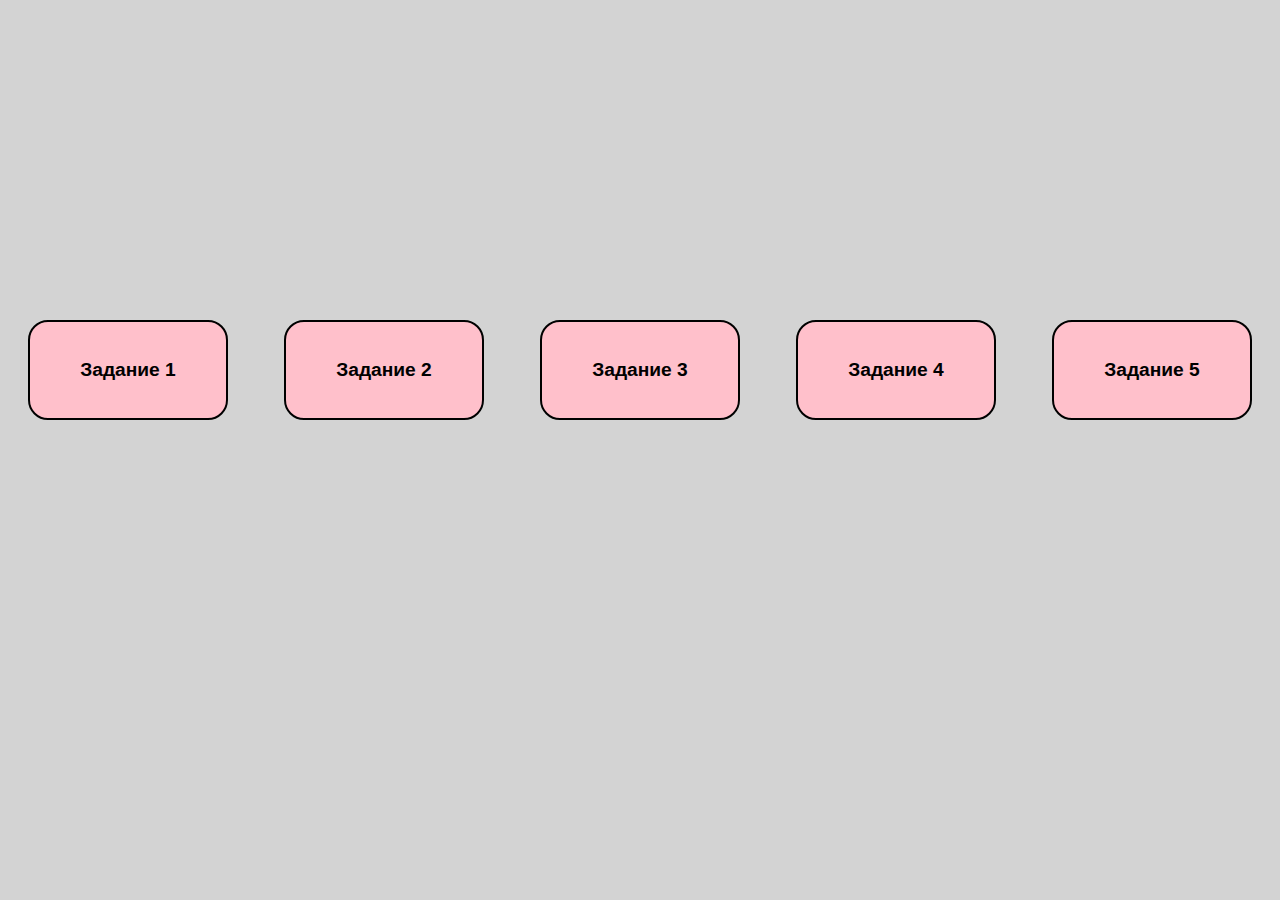
<file: index.html>
<!DOCTYPE html>
<html lang="ru">
  <head>
    <meta charset="UTF-8">
    <meta http-equiv="X-UA-Compatible" content="IE=edge">
    <meta name="viewport" content="width=device-width, initial-scale=1.0">
    <title>Модуль 19</title>
    <link rel="stylesheet" href="./css/style.css">
    <link rel="icon" href="./images/favicon.ico">
  </head>
  <body>
    <div class="tasks">
      <form action="task1/task1.html">
        <button><p>Задание 1</p></button>
      </form>
      <form action="task2/task2.html">
        <button><p>Задание 2</p></button>
      </form>
      <form action="task3/task3.html">
        <button><p>Задание 3</p></button>
      </form>
      <form action="task4/task4.html">
        <button><p>Задание 4</p></button>
      </form>
      <form action="task5/task5.html">
        <button><p>Задание 5</p></button>
      </form>
    </div>
  </body>
</html>
</file>
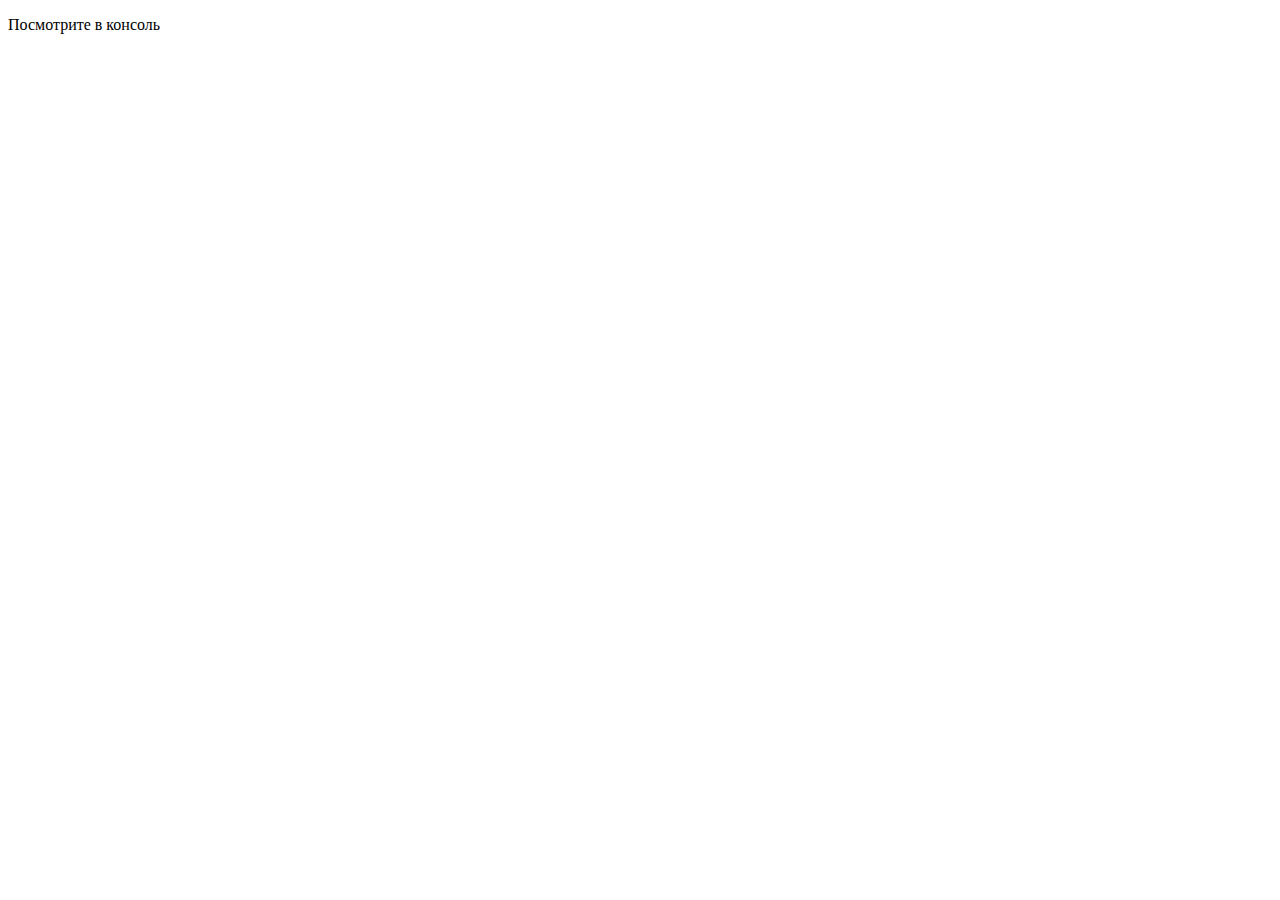
<file: task1/task1.html>
<!DOCTYPE html>
<html lang="ru">
  <head>
    <meta charset="UTF-8">
    <title>Задание 1</title>
  </head>
  <body>
    <p>Посмотрите в консоль</p>
  </body>
  <script src="task1.js"></script>
</html>
</file>
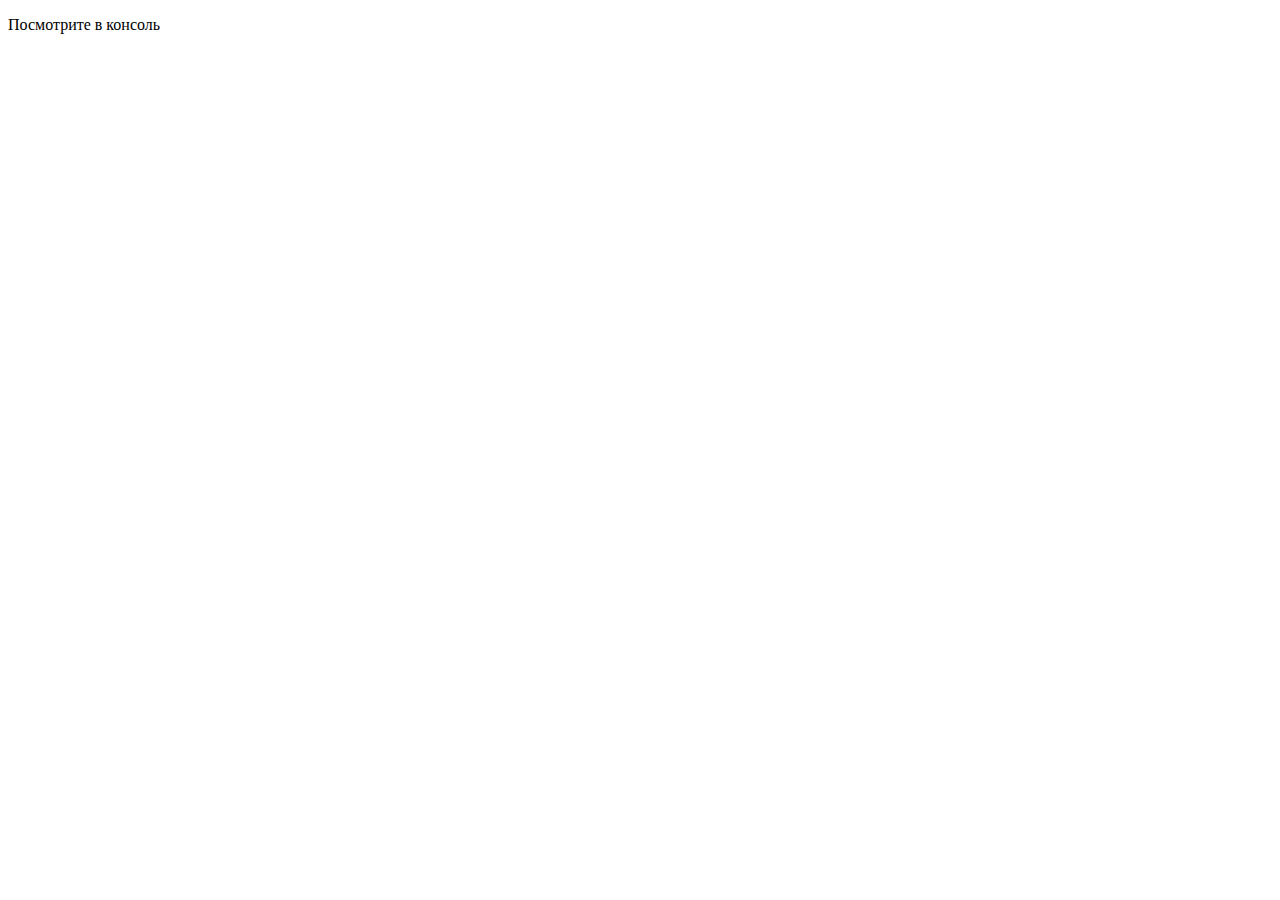
<file: task2/task2.html>
<!DOCTYPE html>
<html lang="ru">
  <head>
    <meta charset="UTF-8">
    <title>Задание 2</title>
  </head>
  <body>
    <p>Посмотрите в консоль</p>
  </body>
  <script src="task2.js"></script>
</html>
</file>
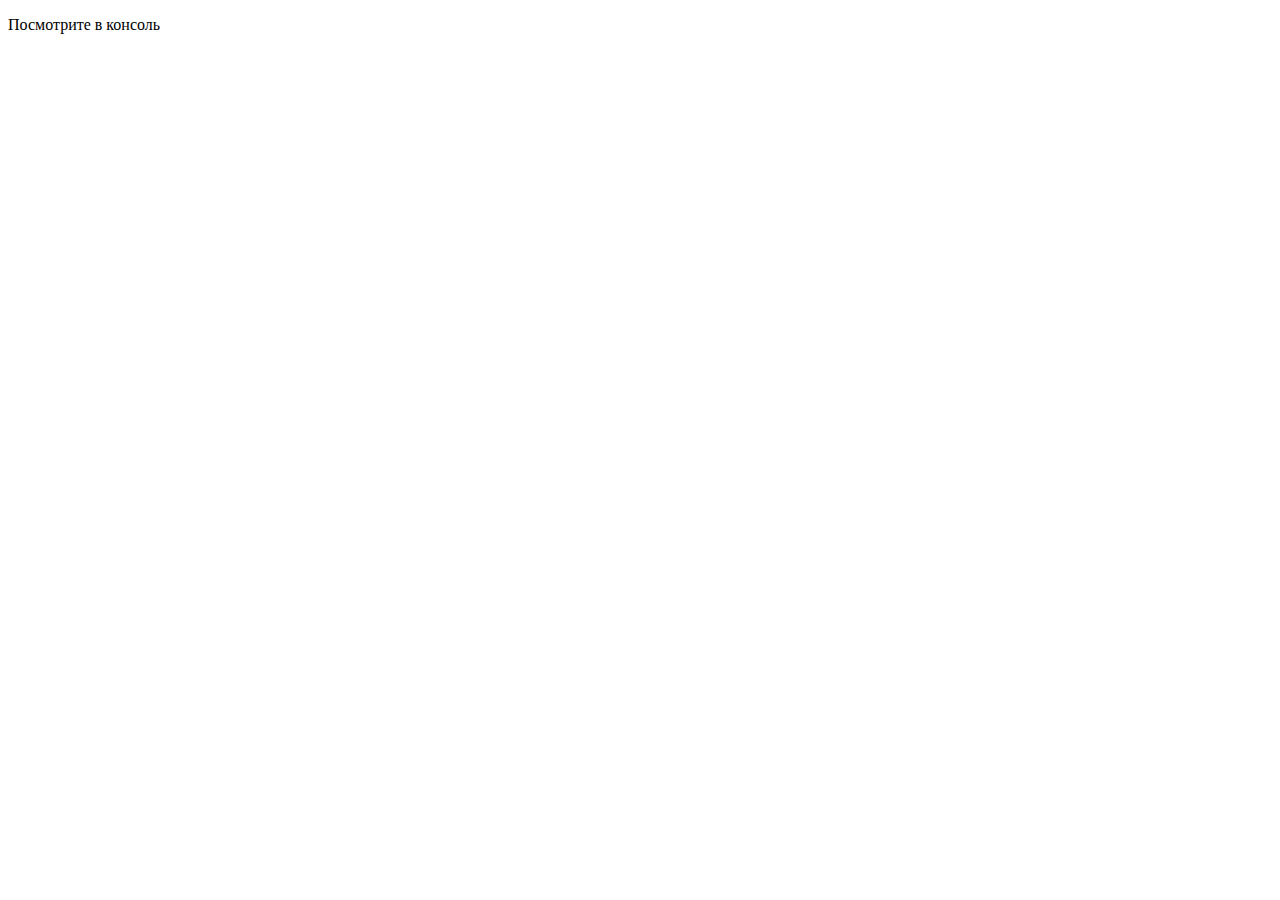
<file: task3/task3.html>
<!DOCTYPE html>
<html lang="ru">
  <head>
    <meta charset="UTF-8">
    <title>Задание 3</title>
  </head>
  <body>
    <p>Посмотрите в консоль</p>
  </body>
  <script src="task3.js"></script>
</html>
</file>
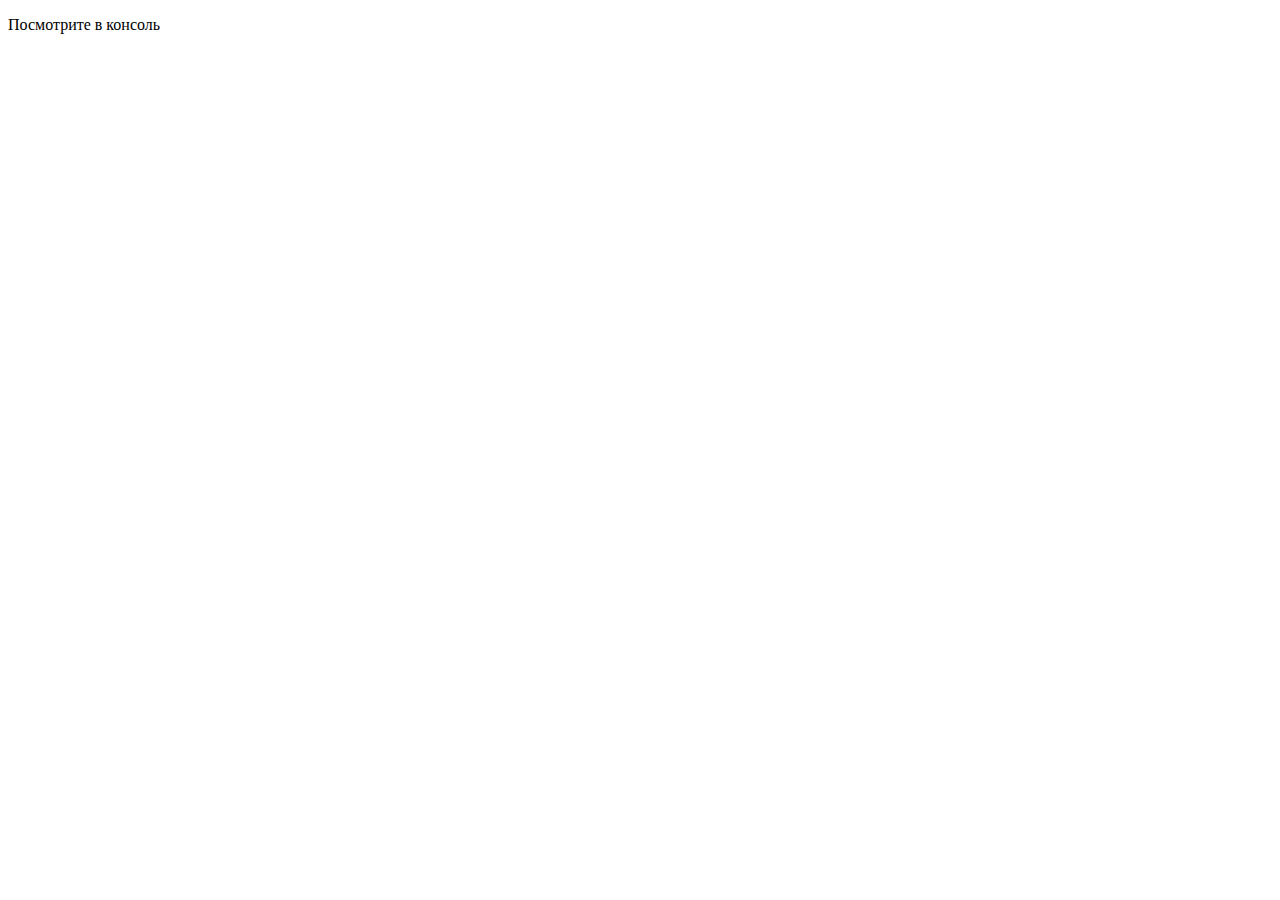
<file: task4/task4.html>
<!DOCTYPE html>
<html lang="ru">
  <head>
    <meta charset="UTF-8">
    <title>Задание 4</title>
  </head>
  <body>
    <p>Посмотрите в консоль</p>
  </body>
  <script src="task4.js"></script>
</html>
</file>
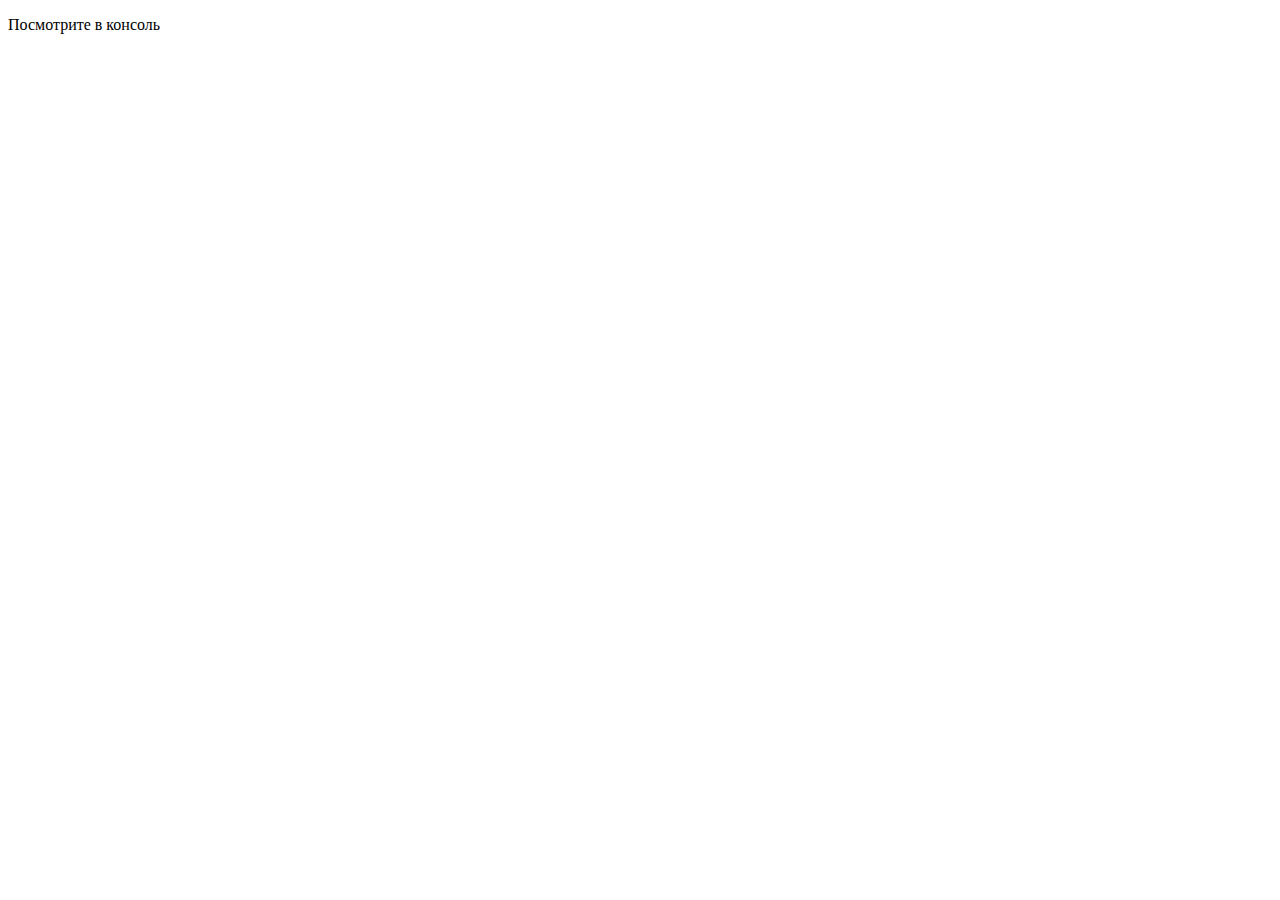
<file: task5/task5.html>
<!DOCTYPE html>
<html lang="ru">
  <head>
    <meta charset="UTF-8">
    <title>Задание 5</title>
  </head>
  <body>
    <p>Посмотрите в консоль</p>
  </body>
  <script src="task5.js"></script>
</html>
</file>
<file: css/style.css>
body {
  width: 100%;
  height: 100%;
  margin: 0;
  background-color: lightgrey;
}

.tasks {
  display: flex;
  justify-content: space-around;
  margin-top: 25%;
}

button {
  background: pink;
  width: 200px;
  height: 100px;
  text-align: center;
  border-radius: 20px;
  border: 2px solid black;
}

p {
  font-size: 1.2rem;
  font-weight: 600;
}
</file>
